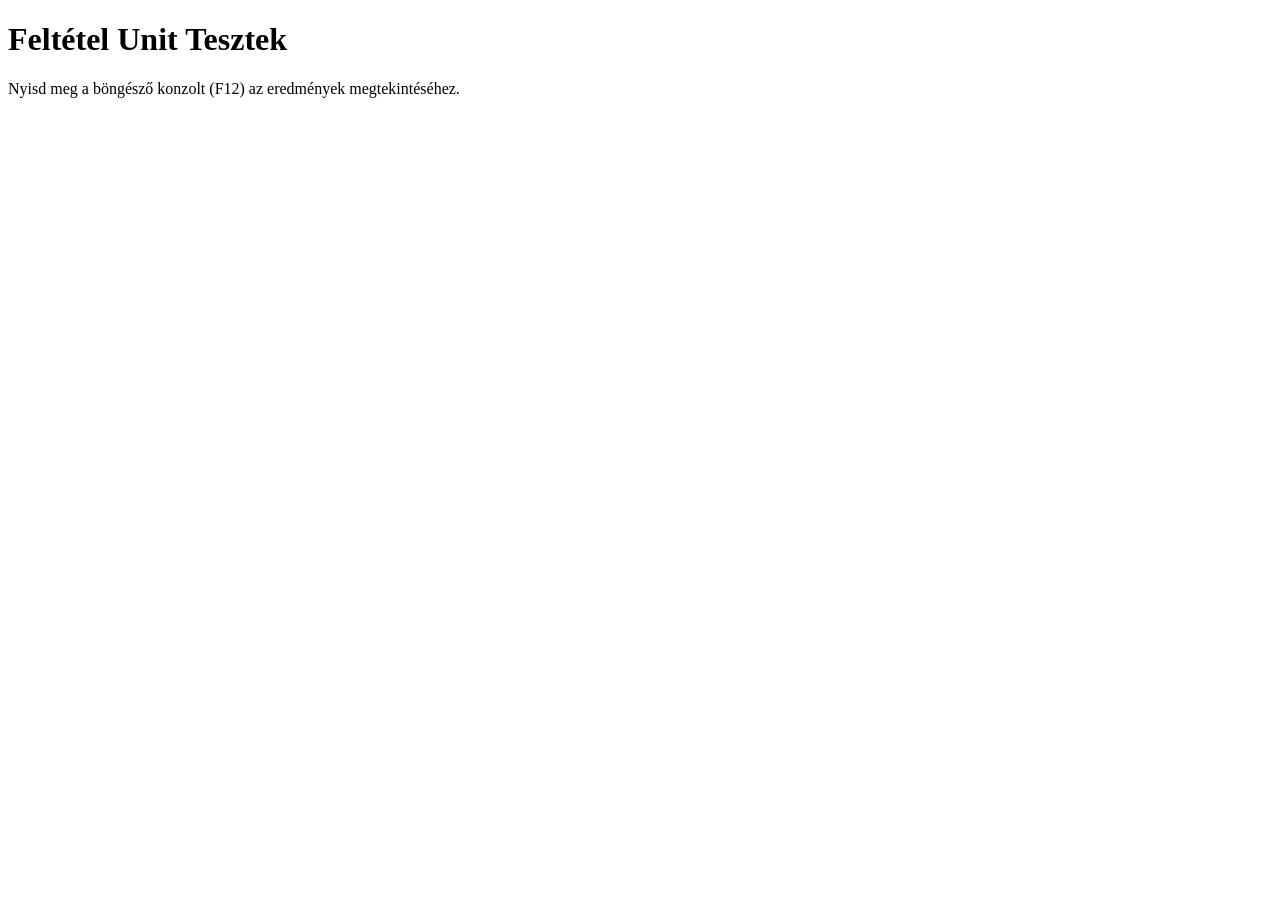
<file: feltetelek.test.html>
<!DOCTYPE html>
<html>
<head>
    <meta charset="UTF-8">
    <title>Feltétel Unit Tesztek</title>
</head>
<body>
    <h1>Feltétel Unit Tesztek</h1>
    <p>Nyisd meg a böngésző konzolt (F12) az eredmények megtekintéséhez.</p>
    
    <script src="helper.js"></script>
    <script src="gameEffect.js"></script>
    <script src="feltetelek.js"></script>
    <script src="feltetelek.test.js"></script>
</body>
</html>
</file>
